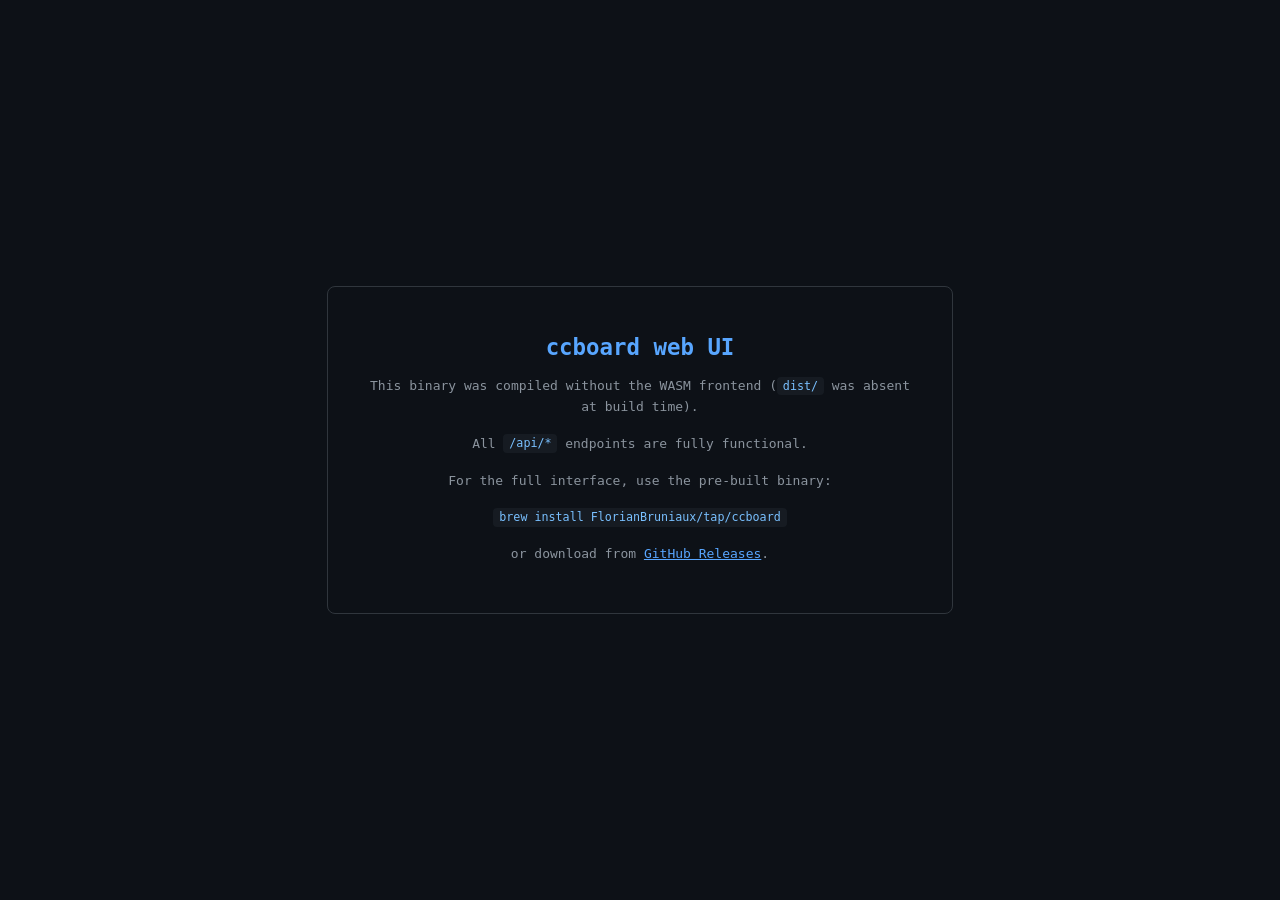
<file: crates/ccboard-web/build-placeholder.html>
<!DOCTYPE html>
<html lang="en">
<head>
  <meta charset="UTF-8">
  <meta name="viewport" content="width=device-width, initial-scale=1.0">
  <title>ccboard — Web UI not available</title>
  <style>
    body { background: #0d1117; color: #c9d1d9; font-family: monospace;
           display:flex; align-items:center; justify-content:center;
           min-height:100vh; margin:0; }
    .card { max-width:560px; padding:2rem; border:1px solid #30363d;
            border-radius:8px; text-align:center; }
    h1 { color:#58a6ff; font-size:1.4rem; margin-bottom:1rem; }
    p  { line-height:1.6; color:#8b949e; margin-bottom:1rem; }
    code { background:#161b22; padding:.2em .5em; border-radius:4px;
           color:#79c0ff; font-size:.9em; }
    a { color:#58a6ff; }
  </style>
</head>
<body>
  <div class="card">
    <h1>ccboard web UI</h1>
    <p>This binary was compiled without the WASM frontend
       (<code>dist/</code> was absent at build time).</p>
    <p>All <code>/api/*</code> endpoints are fully functional.</p>
    <p>For the full interface, use the pre-built binary:</p>
    <p><code>brew install FlorianBruniaux/tap/ccboard</code></p>
    <p>or download from
      <a href="https://github.com/FlorianBruniaux/ccboard/releases/latest">GitHub Releases</a>.
    </p>
  </div>
</body>
</html>
</file>
